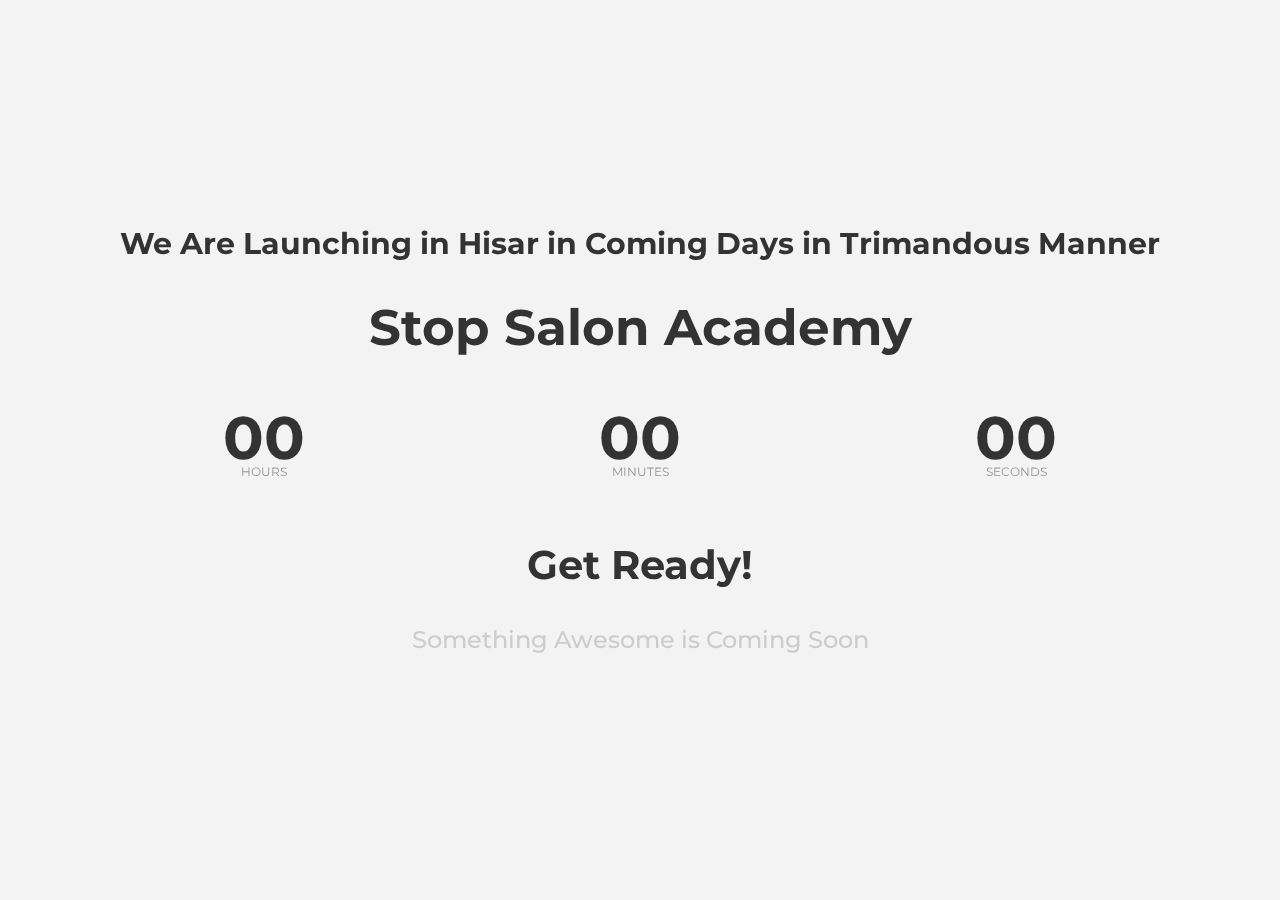
<file: index.html>
<!DOCTYPE html>

<html lang="en-US">
<head>
    

    <link href="assets/fonts/font-awesome.css" rel="stylesheet" type="text/css">
    <link href="assets/fonts/elegant-fonts.css" rel="stylesheet" type="text/css">
    <link href="https://fonts.googleapis.com/css?family=Montserrat:400,700" rel="stylesheet">
    <link rel="stylesheet" href="assets/bootstrap/css/bootstrap.css" type="text/css">
    <link rel="stylesheet" href="assets/css/magnific-popup.css" type="text/css">
    <link rel="stylesheet" href="assets/css/style.css" type="text/css">

    <title>Salon Booking - Coming Soon !</title>

    <style>
        body { background-color: #f3f3f3; }
    </style>

</head>

<body>
  
    <div class="content-wrapper">
        
        <div class="content-main animate">
            <div class="container">
                

                <h1 class="font-size-30">We Are Launching in Hisar in Coming Days in Trimandous Manner</h1>
                <h1 class="font-size-50">Stop Salon Academy</h1>
                <div class="center count-down animate" data-countdown-year="2021" data-countdown-month="11" data-countdown-day="10"></div>
                <h1 class="font-size-40">Get Ready!</h1>
                
                <h2 class="opacity-20">Something Awesome is Coming Soon</h2>
                

            </div>
            <!--end container-->
        </div>
        
        <!--end content-main-->
        <div class="background-wrapper">
            <div id="background-content"></div>
        </div>
        <!--end background-wrapper-->
    </div>
    <!--end content-wrapper-->
    
</div>
<!--end page-wrapper-->

<!-- Modal About Us -->

<!--end #modal-contact-us-->

<script  src="assets/js/jquery-2.2.1.min.js"></script>
<script  src="http://maps.google.com/maps/api/js"></script>
<script  src="assets/bootstrap/js/bootstrap.min.js"></script>
<script  src="assets/js/jquery.validate.min.js"></script>
<script  src="assets/js/jquery.magnific-popup.min.js"></script>
<script  src="assets/js/jquery.plugin.min.js"></script>
<script  src="assets/js/jquery.countdown.min.js"></script>
<script  src="assets/js/sketch.min.js"></script>
<script  src="assets/js/custom.js"></script>

<script>

    //  Map

    var latitude = 34.038405;
    var longitude = -117.946944;
    var markerImage = "assets/img/map-marker.png";
    var mapTheme = "light";
    var mapElement = "map";

    $(".modal").on("shown.bs.modal", function (e) {
        google.maps.event.addDomListener(window, 'load', simpleMap(latitude, longitude, markerImage, mapTheme, mapElement));
    });


    // Background

    var COLOURS = [ '#61dfff', '#A7EBCA', '#FFFFFF', '#ff6767', '#61dfff' ];
    var radius = 0;
    var randomColor = 0;

    Sketch.create({

        container: document.getElementById( 'background-content' ),
        autoclear: false,
        retina: 'auto',

        update: function() {
            radius = 2 + abs( sin( this.millis * 0.003 ) * 50 );
        },

        click: function() {
            randomColor = parseInt( 0 + (COLOURS.length - 0) * Math.random(), 10 ) ;
        },

        touchmove: function() {

            for ( var i = this.touches.length - 1, touch; i >= 0; i-- ) {

                touch = this.touches[i];

                this.lineCap = 'round';
                this.lineJoin = 'round';
                this.fillStyle = this.strokeStyle = COLOURS[ randomColor % COLOURS.length ];
                this.lineWidth = radius;

                this.beginPath();
                this.moveTo( touch.ox, touch.oy );
                this.lineTo( touch.x, touch.y );
                this.stroke();
            }
        }
    });


</script>

</body>
</file>
<file: assets/fonts/elegant-fonts.css>
@font-face {
	font-family: 'ElegantIcons';
	src:url('fonts/ElegantIcons.eot');
	src:url('fonts/ElegantIcons.eot?#iefix') format('embedded-opentype'),
		url('fonts/ElegantIcons.woff') format('woff'),
		url('fonts/ElegantIcons.ttf') format('truetype'),
		url('fonts/ElegantIcons.svg#ElegantIcons') format('svg');
	font-weight: normal;
	font-style: normal;
}

/* Use the following CSS code if you want to use data attributes for inserting your icons */
[data-icon]:before {
	font-family: 'ElegantIcons';
	content: attr(data-icon);
	speak: none;
	font-weight: normal;
	font-variant: normal;
	text-transform: none;
	line-height: 1;
	-webkit-font-smoothing: antialiased;
	-moz-osx-font-smoothing: grayscale;
}

/* Use the following CSS code if you want to have a class per icon */
/*
Instead of a list of all class selectors,
you can use the generic selector below, but it's slower:
[class*="your-class-prefix"] {
*/
.arrow_up, .arrow_down, .arrow_left, .arrow_right, .arrow_left-up, .arrow_right-up, .arrow_right-down, .arrow_left-down, .arrow-up-down, .arrow_up-down_alt, .arrow_left-right_alt, .arrow_left-right, .arrow_expand_alt2, .arrow_expand_alt, .arrow_condense, .arrow_expand, .arrow_move, .arrow_carrot-up, .arrow_carrot-down, .arrow_carrot-left, .arrow_carrot-right, .arrow_carrot-2up, .arrow_carrot-2down, .arrow_carrot-2left, .arrow_carrot-2right, .arrow_carrot-up_alt2, .arrow_carrot-down_alt2, .arrow_carrot-left_alt2, .arrow_carrot-right_alt2, .arrow_carrot-2up_alt2, .arrow_carrot-2down_alt2, .arrow_carrot-2left_alt2, .arrow_carrot-2right_alt2, .arrow_triangle-up, .arrow_triangle-down, .arrow_triangle-left, .arrow_triangle-right, .arrow_triangle-up_alt2, .arrow_triangle-down_alt2, .arrow_triangle-left_alt2, .arrow_triangle-right_alt2, .arrow_back, .icon_minus-06, .icon_plus, .icon_close, .icon_check, .icon_minus_alt2, .icon_plus_alt2, .icon_close_alt2, .icon_check_alt2, .icon_zoom-out_alt, .icon_zoom-in_alt, .icon_search, .icon_box-empty, .icon_box-selected, .icon_minus-box, .icon_plus-box, .icon_box-checked, .icon_circle-empty, .icon_circle-slelected, .icon_stop_alt2, .icon_stop, .icon_pause_alt2, .icon_pause, .icon_menu, .icon_menu-square_alt2, .icon_menu-circle_alt2, .icon_ul, .icon_ol, .icon_adjust-horiz, .icon_adjust-vert, .icon_document_alt, .icon_documents_alt, .icon_pencil, .icon_pencil-edit_alt, .icon_pencil-edit, .icon_folder-alt, .icon_folder-open_alt, .icon_folder-add_alt, .icon_info_alt, .icon_error-oct_alt, .icon_error-circle_alt, .icon_error-triangle_alt, .icon_question_alt2, .icon_question, .icon_comment_alt, .icon_chat_alt, .icon_vol-mute_alt, .icon_volume-low_alt, .icon_volume-high_alt, .icon_quotations, .icon_quotations_alt2, .icon_clock_alt, .icon_lock_alt, .icon_lock-open_alt, .icon_key_alt, .icon_cloud_alt, .icon_cloud-upload_alt, .icon_cloud-download_alt, .icon_image, .icon_images, .icon_lightbulb_alt, .icon_gift_alt, .icon_house_alt, .icon_genius, .icon_mobile, .icon_tablet, .icon_laptop, .icon_desktop, .icon_camera_alt, .icon_mail_alt, .icon_cone_alt, .icon_ribbon_alt, .icon_bag_alt, .icon_creditcard, .icon_cart_alt, .icon_paperclip, .icon_tag_alt, .icon_tags_alt, .icon_trash_alt, .icon_cursor_alt, .icon_mic_alt, .icon_compass_alt, .icon_pin_alt, .icon_pushpin_alt, .icon_map_alt, .icon_drawer_alt, .icon_toolbox_alt, .icon_book_alt, .icon_calendar, .icon_film, .icon_table, .icon_contacts_alt, .icon_headphones, .icon_lifesaver, .icon_piechart, .icon_refresh, .icon_link_alt, .icon_link, .icon_loading, .icon_blocked, .icon_archive_alt, .icon_heart_alt, .icon_star_alt, .icon_star-half_alt, .icon_star, .icon_star-half, .icon_tools, .icon_tool, .icon_cog, .icon_cogs, .arrow_up_alt, .arrow_down_alt, .arrow_left_alt, .arrow_right_alt, .arrow_left-up_alt, .arrow_right-up_alt, .arrow_right-down_alt, .arrow_left-down_alt, .arrow_condense_alt, .arrow_expand_alt3, .arrow_carrot_up_alt, .arrow_carrot-down_alt, .arrow_carrot-left_alt, .arrow_carrot-right_alt, .arrow_carrot-2up_alt, .arrow_carrot-2dwnn_alt, .arrow_carrot-2left_alt, .arrow_carrot-2right_alt, .arrow_triangle-up_alt, .arrow_triangle-down_alt, .arrow_triangle-left_alt, .arrow_triangle-right_alt, .icon_minus_alt, .icon_plus_alt, .icon_close_alt, .icon_check_alt, .icon_zoom-out, .icon_zoom-in, .icon_stop_alt, .icon_menu-square_alt, .icon_menu-circle_alt, .icon_document, .icon_documents, .icon_pencil_alt, .icon_folder, .icon_folder-open, .icon_folder-add, .icon_folder_upload, .icon_folder_download, .icon_info, .icon_error-circle, .icon_error-oct, .icon_error-triangle, .icon_question_alt, .icon_comment, .icon_chat, .icon_vol-mute, .icon_volume-low, .icon_volume-high, .icon_quotations_alt, .icon_clock, .icon_lock, .icon_lock-open, .icon_key, .icon_cloud, .icon_cloud-upload, .icon_cloud-download, .icon_lightbulb, .icon_gift, .icon_house, .icon_camera, .icon_mail, .icon_cone, .icon_ribbon, .icon_bag, .icon_cart, .icon_tag, .icon_tags, .icon_trash, .icon_cursor, .icon_mic, .icon_compass, .icon_pin, .icon_pushpin, .icon_map, .icon_drawer, .icon_toolbox, .icon_book, .icon_contacts, .icon_archive, .icon_heart, .icon_profile, .icon_group, .icon_grid-2x2, .icon_grid-3x3, .icon_music, .icon_pause_alt, .icon_phone, .icon_upload, .icon_download, .social_facebook, .social_twitter, .social_pinterest, .social_googleplus, .social_tumblr, .social_tumbleupon, .social_wordpress, .social_instagram, .social_dribbble, .social_vimeo, .social_linkedin, .social_rss, .social_deviantart, .social_share, .social_myspace, .social_skype, .social_youtube, .social_picassa, .social_googledrive, .social_flickr, .social_blogger, .social_spotify, .social_delicious, .social_facebook_circle, .social_twitter_circle, .social_pinterest_circle, .social_googleplus_circle, .social_tumblr_circle, .social_stumbleupon_circle, .social_wordpress_circle, .social_instagram_circle, .social_dribbble_circle, .social_vimeo_circle, .social_linkedin_circle, .social_rss_circle, .social_deviantart_circle, .social_share_circle, .social_myspace_circle, .social_skype_circle, .social_youtube_circle, .social_picassa_circle, .social_googledrive_alt2, .social_flickr_circle, .social_blogger_circle, .social_spotify_circle, .social_delicious_circle, .social_facebook_square, .social_twitter_square, .social_pinterest_square, .social_googleplus_square, .social_tumblr_square, .social_stumbleupon_square, .social_wordpress_square, .social_instagram_square, .social_dribbble_square, .social_vimeo_square, .social_linkedin_square, .social_rss_square, .social_deviantart_square, .social_share_square, .social_myspace_square, .social_skype_square, .social_youtube_square, .social_picassa_square, .social_googledrive_square, .social_flickr_square, .social_blogger_square, .social_spotify_square, .social_delicious_square, .icon_printer, .icon_calulator, .icon_building, .icon_floppy, .icon_drive, .icon_search-2, .icon_id, .icon_id-2, .icon_puzzle, .icon_like, .icon_dislike, .icon_mug, .icon_currency, .icon_wallet, .icon_pens, .icon_easel, .icon_flowchart, .icon_datareport, .icon_briefcase, .icon_shield, .icon_percent, .icon_globe, .icon_globe-2, .icon_target, .icon_hourglass, .icon_balance, .icon_rook, .icon_printer-alt, .icon_calculator_alt, .icon_building_alt, .icon_floppy_alt, .icon_drive_alt, .icon_search_alt, .icon_id_alt, .icon_id-2_alt, .icon_puzzle_alt, .icon_like_alt, .icon_dislike_alt, .icon_mug_alt, .icon_currency_alt, .icon_wallet_alt, .icon_pens_alt, .icon_easel_alt, .icon_flowchart_alt, .icon_datareport_alt, .icon_briefcase_alt, .icon_shield_alt, .icon_percent_alt, .icon_globe_alt, .icon_clipboard {
	font-family: 'ElegantIcons';
	speak: none;
	font-style: normal;
	font-weight: normal;
	font-variant: normal;
	text-transform: none;
	line-height: 1;
	-webkit-font-smoothing: antialiased;
}
.arrow_up:before {
	content: "\21";
}
.arrow_down:before {
	content: "\22";
}
.arrow_left:before {
	content: "\23";
}
.arrow_right:before {
	content: "\24";
}
.arrow_left-up:before {
	content: "\25";
}
.arrow_right-up:before {
	content: "\26";
}
.arrow_right-down:before {
	content: "\27";
}
.arrow_left-down:before {
	content: "\28";
}
.arrow-up-down:before {
	content: "\29";
}
.arrow_up-down_alt:before {
	content: "\2a";
}
.arrow_left-right_alt:before {
	content: "\2b";
}
.arrow_left-right:before {
	content: "\2c";
}
.arrow_expand_alt2:before {
	content: "\2d";
}
.arrow_expand_alt:before {
	content: "\2e";
}
.arrow_condense:before {
	content: "\2f";
}
.arrow_expand:before {
	content: "\30";
}
.arrow_move:before {
	content: "\31";
}
.arrow_carrot-up:before {
	content: "\32";
}
.arrow_carrot-down:before {
	content: "\33";
}
.arrow_carrot-left:before {
	content: "\34";
}
.arrow_carrot-right:before {
	content: "\35";
}
.arrow_carrot-2up:before {
	content: "\36";
}
.arrow_carrot-2down:before {
	content: "\37";
}
.arrow_carrot-2left:before {
	content: "\38";
}
.arrow_carrot-2right:before {
	content: "\39";
}
.arrow_carrot-up_alt2:before {
	content: "\3a";
}
.arrow_carrot-down_alt2:before {
	content: "\3b";
}
.arrow_carrot-left_alt2:before {
	content: "\3c";
}
.arrow_carrot-right_alt2:before {
	content: "\3d";
}
.arrow_carrot-2up_alt2:before {
	content: "\3e";
}
.arrow_carrot-2down_alt2:before {
	content: "\3f";
}
.arrow_carrot-2left_alt2:before {
	content: "\40";
}
.arrow_carrot-2right_alt2:before {
	content: "\41";
}
.arrow_triangle-up:before {
	content: "\42";
}
.arrow_triangle-down:before {
	content: "\43";
}
.arrow_triangle-left:before {
	content: "\44";
}
.arrow_triangle-right:before {
	content: "\45";
}
.arrow_triangle-up_alt2:before {
	content: "\46";
}
.arrow_triangle-down_alt2:before {
	content: "\47";
}
.arrow_triangle-left_alt2:before {
	content: "\48";
}
.arrow_triangle-right_alt2:before {
	content: "\49";
}
.arrow_back:before {
	content: "\4a";
}
.icon_minus-06:before {
	content: "\4b";
}
.icon_plus:before {
	content: "\4c";
}
.icon_close:before {
	content: "\4d";
}
.icon_check:before {
	content: "\4e";
}
.icon_minus_alt2:before {
	content: "\4f";
}
.icon_plus_alt2:before {
	content: "\50";
}
.icon_close_alt2:before {
	content: "\51";
}
.icon_check_alt2:before {
	content: "\52";
}
.icon_zoom-out_alt:before {
	content: "\53";
}
.icon_zoom-in_alt:before {
	content: "\54";
}
.icon_search:before {
	content: "\55";
}
.icon_box-empty:before {
	content: "\56";
}
.icon_box-selected:before {
	content: "\57";
}
.icon_minus-box:before {
	content: "\58";
}
.icon_plus-box:before {
	content: "\59";
}
.icon_box-checked:before {
	content: "\5a";
}
.icon_circle-empty:before {
	content: "\5b";
}
.icon_circle-slelected:before {
	content: "\5c";
}
.icon_stop_alt2:before {
	content: "\5d";
}
.icon_stop:before {
	content: "\5e";
}
.icon_pause_alt2:before {
	content: "\5f";
}
.icon_pause:before {
	content: "\60";
}
.icon_menu:before {
	content: "\61";
}
.icon_menu-square_alt2:before {
	content: "\62";
}
.icon_menu-circle_alt2:before {
	content: "\63";
}
.icon_ul:before {
	content: "\64";
}
.icon_ol:before {
	content: "\65";
}
.icon_adjust-horiz:before {
	content: "\66";
}
.icon_adjust-vert:before {
	content: "\67";
}
.icon_document_alt:before {
	content: "\68";
}
.icon_documents_alt:before {
	content: "\69";
}
.icon_pencil:before {
	content: "\6a";
}
.icon_pencil-edit_alt:before {
	content: "\6b";
}
.icon_pencil-edit:before {
	content: "\6c";
}
.icon_folder-alt:before {
	content: "\6d";
}
.icon_folder-open_alt:before {
	content: "\6e";
}
.icon_folder-add_alt:before {
	content: "\6f";
}
.icon_info_alt:before {
	content: "\70";
}
.icon_error-oct_alt:before {
	content: "\71";
}
.icon_error-circle_alt:before {
	content: "\72";
}
.icon_error-triangle_alt:before {
	content: "\73";
}
.icon_question_alt2:before {
	content: "\74";
}
.icon_question:before {
	content: "\75";
}
.icon_comment_alt:before {
	content: "\76";
}
.icon_chat_alt:before {
	content: "\77";
}
.icon_vol-mute_alt:before {
	content: "\78";
}
.icon_volume-low_alt:before {
	content: "\79";
}
.icon_volume-high_alt:before {
	content: "\7a";
}
.icon_quotations:before {
	content: "\7b";
}
.icon_quotations_alt2:before {
	content: "\7c";
}
.icon_clock_alt:before {
	content: "\7d";
}
.icon_lock_alt:before {
	content: "\7e";
}
.icon_lock-open_alt:before {
	content: "\e000";
}
.icon_key_alt:before {
	content: "\e001";
}
.icon_cloud_alt:before {
	content: "\e002";
}
.icon_cloud-upload_alt:before {
	content: "\e003";
}
.icon_cloud-download_alt:before {
	content: "\e004";
}
.icon_image:before {
	content: "\e005";
}
.icon_images:before {
	content: "\e006";
}
.icon_lightbulb_alt:before {
	content: "\e007";
}
.icon_gift_alt:before {
	content: "\e008";
}
.icon_house_alt:before {
	content: "\e009";
}
.icon_genius:before {
	content: "\e00a";
}
.icon_mobile:before {
	content: "\e00b";
}
.icon_tablet:before {
	content: "\e00c";
}
.icon_laptop:before {
	content: "\e00d";
}
.icon_desktop:before {
	content: "\e00e";
}
.icon_camera_alt:before {
	content: "\e00f";
}
.icon_mail_alt:before {
	content: "\e010";
}
.icon_cone_alt:before {
	content: "\e011";
}
.icon_ribbon_alt:before {
	content: "\e012";
}
.icon_bag_alt:before {
	content: "\e013";
}
.icon_creditcard:before {
	content: "\e014";
}
.icon_cart_alt:before {
	content: "\e015";
}
.icon_paperclip:before {
	content: "\e016";
}
.icon_tag_alt:before {
	content: "\e017";
}
.icon_tags_alt:before {
	content: "\e018";
}
.icon_trash_alt:before {
	content: "\e019";
}
.icon_cursor_alt:before {
	content: "\e01a";
}
.icon_mic_alt:before {
	content: "\e01b";
}
.icon_compass_alt:before {
	content: "\e01c";
}
.icon_pin_alt:before {
	content: "\e01d";
}
.icon_pushpin_alt:before {
	content: "\e01e";
}
.icon_map_alt:before {
	content: "\e01f";
}
.icon_drawer_alt:before {
	content: "\e020";
}
.icon_toolbox_alt:before {
	content: "\e021";
}
.icon_book_alt:before {
	content: "\e022";
}
.icon_calendar:before {
	content: "\e023";
}
.icon_film:before {
	content: "\e024";
}
.icon_table:before {
	content: "\e025";
}
.icon_contacts_alt:before {
	content: "\e026";
}
.icon_headphones:before {
	content: "\e027";
}
.icon_lifesaver:before {
	content: "\e028";
}
.icon_piechart:before {
	content: "\e029";
}
.icon_refresh:before {
	content: "\e02a";
}
.icon_link_alt:before {
	content: "\e02b";
}
.icon_link:before {
	content: "\e02c";
}
.icon_loading:before {
	content: "\e02d";
}
.icon_blocked:before {
	content: "\e02e";
}
.icon_archive_alt:before {
	content: "\e02f";
}
.icon_heart_alt:before {
	content: "\e030";
}
.icon_star_alt:before {
	content: "\e031";
}
.icon_star-half_alt:before {
	content: "\e032";
}
.icon_star:before {
	content: "\e033";
}
.icon_star-half:before {
	content: "\e034";
}
.icon_tools:before {
	content: "\e035";
}
.icon_tool:before {
	content: "\e036";
}
.icon_cog:before {
	content: "\e037";
}
.icon_cogs:before {
	content: "\e038";
}
.arrow_up_alt:before {
	content: "\e039";
}
.arrow_down_alt:before {
	content: "\e03a";
}
.arrow_left_alt:before {
	content: "\e03b";
}
.arrow_right_alt:before {
	content: "\e03c";
}
.arrow_left-up_alt:before {
	content: "\e03d";
}
.arrow_right-up_alt:before {
	content: "\e03e";
}
.arrow_right-down_alt:before {
	content: "\e03f";
}
.arrow_left-down_alt:before {
	content: "\e040";
}
.arrow_condense_alt:before {
	content: "\e041";
}
.arrow_expand_alt3:before {
	content: "\e042";
}
.arrow_carrot_up_alt:before {
	content: "\e043";
}
.arrow_carrot-down_alt:before {
	content: "\e044";
}
.arrow_carrot-left_alt:before {
	content: "\e045";
}
.arrow_carrot-right_alt:before {
	content: "\e046";
}
.arrow_carrot-2up_alt:before {
	content: "\e047";
}
.arrow_carrot-2dwnn_alt:before {
	content: "\e048";
}
.arrow_carrot-2left_alt:before {
	content: "\e049";
}
.arrow_carrot-2right_alt:before {
	content: "\e04a";
}
.arrow_triangle-up_alt:before {
	content: "\e04b";
}
.arrow_triangle-down_alt:before {
	content: "\e04c";
}
.arrow_triangle-left_alt:before {
	content: "\e04d";
}
.arrow_triangle-right_alt:before {
	content: "\e04e";
}
.icon_minus_alt:before {
	content: "\e04f";
}
.icon_plus_alt:before {
	content: "\e050";
}
.icon_close_alt:before {
	content: "\e051";
}
.icon_check_alt:before {
	content: "\e052";
}
.icon_zoom-out:before {
	content: "\e053";
}
.icon_zoom-in:before {
	content: "\e054";
}
.icon_stop_alt:before {
	content: "\e055";
}
.icon_menu-square_alt:before {
	content: "\e056";
}
.icon_menu-circle_alt:before {
	content: "\e057";
}
.icon_document:before {
	content: "\e058";
}
.icon_documents:before {
	content: "\e059";
}
.icon_pencil_alt:before {
	content: "\e05a";
}
.icon_folder:before {
	content: "\e05b";
}
.icon_folder-open:before {
	content: "\e05c";
}
.icon_folder-add:before {
	content: "\e05d";
}
.icon_folder_upload:before {
	content: "\e05e";
}
.icon_folder_download:before {
	content: "\e05f";
}
.icon_info:before {
	content: "\e060";
}
.icon_error-circle:before {
	content: "\e061";
}
.icon_error-oct:before {
	content: "\e062";
}
.icon_error-triangle:before {
	content: "\e063";
}
.icon_question_alt:before {
	content: "\e064";
}
.icon_comment:before {
	content: "\e065";
}
.icon_chat:before {
	content: "\e066";
}
.icon_vol-mute:before {
	content: "\e067";
}
.icon_volume-low:before {
	content: "\e068";
}
.icon_volume-high:before {
	content: "\e069";
}
.icon_quotations_alt:before {
	content: "\e06a";
}
.icon_clock:before {
	content: "\e06b";
}
.icon_lock:before {
	content: "\e06c";
}
.icon_lock-open:before {
	content: "\e06d";
}
.icon_key:before {
	content: "\e06e";
}
.icon_cloud:before {
	content: "\e06f";
}
.icon_cloud-upload:before {
	content: "\e070";
}
.icon_cloud-download:before {
	content: "\e071";
}
.icon_lightbulb:before {
	content: "\e072";
}
.icon_gift:before {
	content: "\e073";
}
.icon_house:before {
	content: "\e074";
}
.icon_camera:before {
	content: "\e075";
}
.icon_mail:before {
	content: "\e076";
}
.icon_cone:before {
	content: "\e077";
}
.icon_ribbon:before {
	content: "\e078";
}
.icon_bag:before {
	content: "\e079";
}
.icon_cart:before {
	content: "\e07a";
}
.icon_tag:before {
	content: "\e07b";
}
.icon_tags:before {
	content: "\e07c";
}
.icon_trash:before {
	content: "\e07d";
}
.icon_cursor:before {
	content: "\e07e";
}
.icon_mic:before {
	content: "\e07f";
}
.icon_compass:before {
	content: "\e080";
}
.icon_pin:before {
	content: "\e081";
}
.icon_pushpin:before {
	content: "\e082";
}
.icon_map:before {
	content: "\e083";
}
.icon_drawer:before {
	content: "\e084";
}
.icon_toolbox:before {
	content: "\e085";
}
.icon_book:before {
	content: "\e086";
}
.icon_contacts:before {
	content: "\e087";
}
.icon_archive:before {
	content: "\e088";
}
.icon_heart:before {
	content: "\e089";
}
.icon_profile:before {
	content: "\e08a";
}
.icon_group:before {
	content: "\e08b";
}
.icon_grid-2x2:before {
	content: "\e08c";
}
.icon_grid-3x3:before {
	content: "\e08d";
}
.icon_music:before {
	content: "\e08e";
}
.icon_pause_alt:before {
	content: "\e08f";
}
.icon_phone:before {
	content: "\e090";
}
.icon_upload:before {
	content: "\e091";
}
.icon_download:before {
	content: "\e092";
}
.social_facebook:before {
	content: "\e093";
}
.social_twitter:before {
	content: "\e094";
}
.social_pinterest:before {
	content: "\e095";
}
.social_googleplus:before {
	content: "\e096";
}
.social_tumblr:before {
	content: "\e097";
}
.social_tumbleupon:before {
	content: "\e098";
}
.social_wordpress:before {
	content: "\e099";
}
.social_instagram:before {
	content: "\e09a";
}
.social_dribbble:before {
	content: "\e09b";
}
.social_vimeo:before {
	content: "\e09c";
}
.social_linkedin:before {
	content: "\e09d";
}
.social_rss:before {
	content: "\e09e";
}
.social_deviantart:before {
	content: "\e09f";
}
.social_share:before {
	content: "\e0a0";
}
.social_myspace:before {
	content: "\e0a1";
}
.social_skype:before {
	content: "\e0a2";
}
.social_youtube:before {
	content: "\e0a3";
}
.social_picassa:before {
	content: "\e0a4";
}
.social_googledrive:before {
	content: "\e0a5";
}
.social_flickr:before {
	content: "\e0a6";
}
.social_blogger:before {
	content: "\e0a7";
}
.social_spotify:before {
	content: "\e0a8";
}
.social_delicious:before {
	content: "\e0a9";
}
.social_facebook_circle:before {
	content: "\e0aa";
}
.social_twitter_circle:before {
	content: "\e0ab";
}
.social_pinterest_circle:before {
	content: "\e0ac";
}
.social_googleplus_circle:before {
	content: "\e0ad";
}
.social_tumblr_circle:before {
	content: "\e0ae";
}
.social_stumbleupon_circle:before {
	content: "\e0af";
}
.social_wordpress_circle:before {
	content: "\e0b0";
}
.social_instagram_circle:before {
	content: "\e0b1";
}
.social_dribbble_circle:before {
	content: "\e0b2";
}
.social_vimeo_circle:before {
	content: "\e0b3";
}
.social_linkedin_circle:before {
	content: "\e0b4";
}
.social_rss_circle:before {
	content: "\e0b5";
}
.social_deviantart_circle:before {
	content: "\e0b6";
}
.social_share_circle:before {
	content: "\e0b7";
}
.social_myspace_circle:before {
	content: "\e0b8";
}
.social_skype_circle:before {
	content: "\e0b9";
}
.social_youtube_circle:before {
	content: "\e0ba";
}
.social_picassa_circle:before {
	content: "\e0bb";
}
.social_googledrive_alt2:before {
	content: "\e0bc";
}
.social_flickr_circle:before {
	content: "\e0bd";
}
.social_blogger_circle:before {
	content: "\e0be";
}
.social_spotify_circle:before {
	content: "\e0bf";
}
.social_delicious_circle:before {
	content: "\e0c0";
}
.social_facebook_square:before {
	content: "\e0c1";
}
.social_twitter_square:before {
	content: "\e0c2";
}
.social_pinterest_square:before {
	content: "\e0c3";
}
.social_googleplus_square:before {
	content: "\e0c4";
}
.social_tumblr_square:before {
	content: "\e0c5";
}
.social_stumbleupon_square:before {
	content: "\e0c6";
}
.social_wordpress_square:before {
	content: "\e0c7";
}
.social_instagram_square:before {
	content: "\e0c8";
}
.social_dribbble_square:before {
	content: "\e0c9";
}
.social_vimeo_square:before {
	content: "\e0ca";
}
.social_linkedin_square:before {
	content: "\e0cb";
}
.social_rss_square:before {
	content: "\e0cc";
}
.social_deviantart_square:before {
	content: "\e0cd";
}
.social_share_square:before {
	content: "\e0ce";
}
.social_myspace_square:before {
	content: "\e0cf";
}
.social_skype_square:before {
	content: "\e0d0";
}
.social_youtube_square:before {
	content: "\e0d1";
}
.social_picassa_square:before {
	content: "\e0d2";
}
.social_googledrive_square:before {
	content: "\e0d3";
}
.social_flickr_square:before {
	content: "\e0d4";
}
.social_blogger_square:before {
	content: "\e0d5";
}
.social_spotify_square:before {
	content: "\e0d6";
}
.social_delicious_square:before {
	content: "\e0d7";
}
.icon_printer:before {
	content: "\e103";
}
.icon_calulator:before {
	content: "\e0ee";
}
.icon_building:before {
	content: "\e0ef";
}
.icon_floppy:before {
	content: "\e0e8";
}
.icon_drive:before {
	content: "\e0ea";
}
.icon_search-2:before {
	content: "\e101";
}
.icon_id:before {
	content: "\e107";
}
.icon_id-2:before {
	content: "\e108";
}
.icon_puzzle:before {
	content: "\e102";
}
.icon_like:before {
	content: "\e106";
}
.icon_dislike:before {
	content: "\e0eb";
}
.icon_mug:before {
	content: "\e105";
}
.icon_currency:before {
	content: "\e0ed";
}
.icon_wallet:before {
	content: "\e100";
}
.icon_pens:before {
	content: "\e104";
}
.icon_easel:before {
	content: "\e0e9";
}
.icon_flowchart:before {
	content: "\e109";
}
.icon_datareport:before {
	content: "\e0ec";
}
.icon_briefcase:before {
	content: "\e0fe";
}
.icon_shield:before {
	content: "\e0f6";
}
.icon_percent:before {
	content: "\e0fb";
}
.icon_globe:before {
	content: "\e0e2";
}
.icon_globe-2:before {
	content: "\e0e3";
}
.icon_target:before {
	content: "\e0f5";
}
.icon_hourglass:before {
	content: "\e0e1";
}
.icon_balance:before {
	content: "\e0ff";
}
.icon_rook:before {
	content: "\e0f8";
}
.icon_printer-alt:before {
	content: "\e0fa";
}
.icon_calculator_alt:before {
	content: "\e0e7";
}
.icon_building_alt:before {
	content: "\e0fd";
}
.icon_floppy_alt:before {
	content: "\e0e4";
}
.icon_drive_alt:before {
	content: "\e0e5";
}
.icon_search_alt:before {
	content: "\e0f7";
}
.icon_id_alt:before {
	content: "\e0e0";
}
.icon_id-2_alt:before {
	content: "\e0fc";
}
.icon_puzzle_alt:before {
	content: "\e0f9";
}
.icon_like_alt:before {
	content: "\e0dd";
}
.icon_dislike_alt:before {
	content: "\e0f1";
}
.icon_mug_alt:before {
	content: "\e0dc";
}
.icon_currency_alt:before {
	content: "\e0f3";
}
.icon_wallet_alt:before {
	content: "\e0d8";
}
.icon_pens_alt:before {
	content: "\e0db";
}
.icon_easel_alt:before {
	content: "\e0f0";
}
.icon_flowchart_alt:before {
	content: "\e0df";
}
.icon_datareport_alt:before {
	content: "\e0f2";
}
.icon_briefcase_alt:before {
	content: "\e0f4";
}
.icon_shield_alt:before {
	content: "\e0d9";
}
.icon_percent_alt:before {
	content: "\e0da";
}
.icon_globe_alt:before {
	content: "\e0de";
}
.icon_clipboard:before {
	content: "\e0e6";
}


	.glyph {
		float: left;
		text-align: center;
		padding: .75em;
		margin: .4em 1.5em .75em 0;
		width: 6em;
text-shadow: none;
	}
        .glyph_big {
        font-size: 128px;
        color: #59c5dc;
        float: left;
        margin-right: 20px;
        }

        .glyph div { padding-bottom: 10px;}

	.glyph input {
		font-family: consolas, monospace;
		font-size: 12px;
		width: 100%;
		text-align: center;
		border: 0;
		box-shadow: 0 0 0 1px #ccc;
		padding: .2em;
                -moz-border-radius: 5px;
                -webkit-border-radius: 5px;
	}
	.centered {
		margin-left: auto;
		margin-right: auto;
	}
	.glyph .fs1 {
		font-size: 2em;
	}
</file>
<file: assets/css/style.css>
/*----------------------------------------------------------------------------------------------------------------------
Project:	    CreaSoon
Version:        1.0.0

Default Color   #000;

Body copy:		'Monsterat', sans-serif; 14px;
Headers:		'Monsterat', sans-serif;

----------------------------------------------------------------------------------------------------------------------*/

/*----------------------------------------------------------------------------------------------------------------------
[Table of contents]

A. Basic Styling
  -- Styling

B. Helpers
  -- Animations
  -- Universal Classes

C. Components
  -- Background
  -- Box
  -- Content wrapper
  -- Count-down
  -- Footer
  -- Forms
  -- Header
  -- Magnific popup
  -- Map
  -- Modal
  -- Page wrapper
  -- Parallax
  -- Person
  -- Skill
  -- Social icons
  -- Work;

----------------------------------------------------------------------------------------------------------------------*/

/***********************************************************************************************************************
A. Basic Styling
***********************************************************************************************************************/

body, html {
    height: 100%;
    font-family: 'Montserrat', sans-serif;
    font-size: 1rem;
    overflow: hidden;
    position: relative;
    margin-right: 0 !important;
    margin: 0;
}

a {
    transition: .4s ease;
    outline: none !important;
    color: #000;
}

a:hover, a:focus, a:active {
    text-decoration: none;
}

a.icon i {
    margin-right: .375rem;
    margin-left: .375rem;
}

dl dt {
    float: left;
}

dl dd {
    text-align: right;
    margin-bottom: .375rem;
}

h1 {
    font-size: 5rem;
    font-weight: bold;
}

h2 {
    font-size: 1.5rem;
}

h4 {
    font-size: 1.125rem;
    font-weight: bold;
}

h5 {
    font-size: .875rem;
}

p {
    opacity: .6;
}

img {
    max-width: 100%;
}

section {
    margin-bottom: 2.5rem;
}

/***********************************************************************************************************************
B. Helpers
***********************************************************************************************************************/

/* Animate */

.animate {
    transition: .6s;
    opacity: 0;
    transform: scale(.98);
}

.animate.idle {
    opacity: 1;
    transform: scale(1);
}

.background-wrapper, .active-slider {
    position: absolute;
    top: 0;
    left: 0;
    width: 100%;
    height: 100%;
    z-index: 0;
    overflow: hidden;
}

.background-wrapper img, .active-slider img {
    width: 100%;
    height: auto;
}

.background-wrapper .map, .active-slider .map {
    height: 100%;
}

.background-wrapper .background-color, .active-slider .background-color {
    position: absolute;
    top: 0;
    left: 0;
    width: 100%;
    height: 100%;
    z-index: -2;
}

.background-wrapper .background-color.background-color-white,
.active-slider .background-color.background-color-white {
    background-color: #fff;
}

.background-wrapper .background-color.background-color-black,
.active-slider .background-color.background-color-black {
    background-color: #000;
}

.bg-transfer {
    background-size: cover;
    background-position: center center;
    position: absolute;
    top: 0;
    left: 0;
    height: 100%;
    overflow: hidden;
    z-index: -1;
    width: 100%;
}

.bg-transfer img {
    display: none !important;
}

.bg-transfer.bg-fixed {
    background-attachment: fixed;
    background-size: 100%;
    background-position: top center;
}

.center {
    text-align: center;
}

.note {
    opacity: .4;
    font-size: .75rem;
    margin: .5rem 0;
}

.shadow {
    box-shadow: 0 .0625rem .625rem rgba(0, 0, 0, .07);
}

.font-size-10 {
    font-size: .625rem;
}

.font-size-20 {
    font-size: 1.25rem;
}

.font-size-30 {
    font-size: 1.875rem;
}

.font-size-40 {
    font-size: 2.5rem;
}

.font-size-50 {
    font-size: 3.125rem;
}

.font-size-60 {
    font-size: 3.75rem;
}

.font-size-70 {
    font-size: 4.375rem;
}

.font-size-80 {
    font-size: 5rem;
}

.font-size-90 {
    font-size: 5.625rem;
}

.font-size-100 {
    font-size: 6.25rem;
}

.font-size-110 {
    font-size: 6.875rem;
}

.font-size-120 {
    font-size: 7.5rem;
}

.opacity-90 {
    opacity: .9;
}

.opacity-80 {
    opacity: .8;
}

.opacity-70 {
    opacity: .7;
}

.opacity-60 {
    opacity: .6;
}

.opacity-50 {
    opacity: .5;
}

.opacity-40 {
    opacity: .4;
}

.opacity-30 {
    opacity: .3;
}

.opacity-20 {
    opacity: .2;
}

.opacity-19 {
    opacity: .19;
}

.opacity-18 {
    opacity: .18;
}

.opacity-17 {
    opacity: .17;
}

.opacity-16 {
    opacity: .16;
}

.opacity-15 {
    opacity: .15;
}

.opacity-14 {
    opacity: .14;
}

.opacity-13 {
    opacity: .13;
}

.opacity-12 {
    opacity: .12;
}

.opacity-11 {
    opacity: .11;
}

.opacity-10 {
    opacity: .1;
}

.opacity-9 {
    opacity: .09;
}

.opacity-8 {
    opacity: .08;
}

.opacity-7 {
    opacity: .07;
}

.opacity-6 {
    opacity: .06;
}

.opacity-5 {
    opacity: .05;
}

.opacity-4 {
    opacity: .04;
}

.opacity-3 {
    opacity: .03;
}

.opacity-2 {
    opacity: .02;
}

.opacity-1 {
    opacity: .01;
}

.opacity-0 {
    opacity: ;
}

/***********************************************************************************************************************
C. Components
***********************************************************************************************************************/

/* Background */

#background-content {
    height: 100%;
    width: 100%;
}

/* -- Box */

.box {
    margin-bottom: 1.875rem;
}

.box .icon {
    margin-top: .9375rem;
}

/* -- Content Wrapper */

.content-wrapper {
    display: table;
    height: 100%;
    width: 100%;
    position: absolute;
}

.content-wrapper .content-main {
    text-align: center;
    z-index: 1;
    pointer-events: none;
    display: table-cell;
    vertical-align: middle;
    position: relative;
}

.content-wrapper .content-main h1 {
    margin-bottom: 2.5rem;
}

.content-wrapper .content-main h2 {
    margin-top: 1.25rem;
    margin-bottom: 2.5rem;
}

.content-wrapper .content-main form {
    pointer-events: auto;
    margin-top: 1.875rem;
    margin-bottom: 1.25rem;
}

.content-wrapper .content-main .container {
    z-index: 1;
    position: relative;
}

/* -- Count Down */

.count-down {
    margin-bottom: 3.75rem;
}

.count-down .countdown-row {
    width: 100%;
}

.count-down .countdown-row.countdown-show4 .countdown-section {
    width: 25%;
}

.count-down .countdown-row.countdown-show3 .countdown-section {
    width: 33%;
}

.count-down .countdown-row.countdown-show2 .countdown-section {
    width: 50%;
}

.count-down .countdown-row.countdown-show1 .countdown-section {
    width: 100%;
}

.count-down .countdown-row .countdown-section {
    display: inline-block;
    position: relative;
}

.count-down .countdown-row .countdown-amount {
    font-size: 3.75rem;
    font-weight: bold;
    display: block;
    margin-bottom: -1.25rem;
    position: relative;
}

.count-down .countdown-row .countdown-period {
    opacity: .5;
    font-size: .75rem;
    text-transform: uppercase;
}

/* -- Footer */

footer {
    position: absolute;
    bottom: .625rem;
    text-align: center;
    width: 100%;
}

footer .social-icons a {
    opacity: .5;
    color: #000;
    padding: .3125rem .625rem;
    display: inline-block;
    font-size: 1.125rem;
}

footer .social-icons a:hover {
    opacity: 1;
}

input[type="text"], input[type="email"], input[type="date"], input[type="time"],
input[type="search"], input[type="password"], input[type="number"],
input[type="tel"], textarea.form-control {
    border-radius: 0;
    transition: .3s;
    box-shadow: none;
    -webkit-appearance: none;
    background-color: rgba(0, 0, 0, .03);
    border: 0 solid transparent;
    color: rgba(0, 0, 0, .6);
    outline: none !important;
    padding-top: .75rem;
    padding-bottom: .75rem;
    padding-left: .75rem;
    padding-right: .75rem;
    width: 100%;
    height: inherit;
    font-size: .875rem;
}

input[type="text"]:active, input[type="text"]:focus, input[type="email"]:active,
input[type="email"]:focus, input[type="date"]:active, input[type="date"]:focus,
input[type="time"]:active, input[type="time"]:focus, input[type="search"]:active,
input[type="search"]:focus, input[type="password"]:active,
input[type="password"]:focus, input[type="number"]:active,
input[type="number"]:focus, input[type="tel"]:active, input[type="tel"]:focus,
textarea.form-control:active, textarea.form-control:focus {
    box-shadow: none;
    background-color: rgba(0, 0, 0, .06);
    border-color: #fff;
}

input[type="text"]:hover, input[type="email"]:hover, input[type="date"]:hover,
input[type="time"]:hover, input[type="search"]:hover,
input[type="password"]:hover, input[type="number"]:hover,
input[type="tel"]:hover, textarea.form-control:hover {
    box-shadow: none;
    background-color: rgba(0, 0, 0, .06);
}

form.has-background {
    border-radius: .3125rem;
    background-color: rgba(0, 0, 0, .3);
    padding: 1.25rem;
}

form.submitted .status {
    transform: scale(1);
}

form.submitted .form-group, form.submitted .input-group {
    pointer-events: none;
}

form .status {
    transform: scale(.1);
    transition: .4s ease;
    top: -1.25rem;
    right: -1.25rem;
    position: absolute;
}

form .status .status-icon {
    border-radius: 50%;
    transition: .4s ease;
    width: 2.5rem;
    height: 2.5rem;
    background-color: grey;
    color: #fff;
    text-align: center;
    line-height: 2.5rem;
}

form .status .status-icon.valid {
    background-color: #50aa8d;
}

form .status .status-icon.invalid {
    background-color: #e45544;
}

form .status i {
    font-size: 1.125rem;
}

.form ::-webkit-input-placeholder {
    color: rgba(0, 0, 0, .3);
}

.form :-moz-placeholder {
    color: rgba(0, 0, 0, .3);
}

.form ::-moz-placeholder {
    color: rgba(0, 0, 0, .3);
}

.form :-ms-input-placeholder {
    color: rgba(0, 0, 0, .3);
}

.input-group {
    box-shadow: .0625rem .0625rem .5rem rgba(0, 0, 0, .07);
    border-radius: 3.125rem;
    width: 100%;
    overflow: hidden;
}

.input-group .input-group-btn {
    position: absolute;
    height: 100%;
    right: 0;
    width: auto;
    z-index: 5;
}

.input-group .input-group-btn .btn {
    transform: scale(.8);
    border-radius: 100%;
    transition: .4s ease;
    border: .1875rem solid rgba(0, 0, 0, .03);
    background-color: transparent;
    height: 100%;
    outline: none !important;
    width: 5rem;
    font-size: 1.5rem;
}

.input-group .input-group-btn .btn:hover {
    background-color: rgba(0, 0, 0, .03);
}

.input-group input[type="text"], .input-group input[type="email"],
.input-group input[type="date"], .input-group input[type="time"],
.input-group input[type="search"], .input-group input[type="password"],
.input-group input[type="number"], .input-group input[type="tel"],
.input-group textarea.form-control {
    border-radius: 0;
    transition: .3s;
    box-shadow: none;
    -webkit-appearance: none;
    background-color: #fff;
    border: .125rem solid #fff;
    color: rgba(0, 0, 0, .6);
    outline: none !important;
    padding-top: 1.5625rem;
    padding-bottom: 1.5625rem;
    padding-left: 1.5625rem;
    padding-right: 1.5625rem;
    width: 100%;
    height: inherit;
    font-size: 1.125rem;
}

.input-group input[type="text"]:active, .input-group input[type="text"]:focus,
.input-group input[type="email"]:active, .input-group input[type="email"]:focus,
.input-group input[type="date"]:active, .input-group input[type="date"]:focus,
.input-group input[type="time"]:active, .input-group input[type="time"]:focus,
.input-group input[type="search"]:active,
.input-group input[type="search"]:focus,
.input-group input[type="password"]:active,
.input-group input[type="password"]:focus,
.input-group input[type="number"]:active,
.input-group input[type="number"]:focus, .input-group input[type="tel"]:active,
.input-group input[type="tel"]:focus, .input-group textarea.form-control:active,
.input-group textarea.form-control:focus {
    box-shadow: none;
    background-color: #fff;
    border-color: #fff;
}

.input-group input[type="text"]:hover, .input-group input[type="email"]:hover,
.input-group input[type="date"]:hover, .input-group input[type="time"]:hover,
.input-group input[type="search"]:hover,
.input-group input[type="password"]:hover,
.input-group input[type="number"]:hover, .input-group input[type="tel"]:hover,
.input-group textarea.form-control:hover {
    box-shadow: none;
    background-color: #fff;
}

.form-group .btn {
    padding-top: .875rem;
    padding-bottom: .875rem;
}

/* -- Header */

.page-wrapper header {
    position: fixed;
    z-index: 999;
    padding: 1.875rem;
    display: table;
    width: 100%;
    pointer-events: none;
}

.page-wrapper header .brand {
    text-align: left;
    display: table-cell;
    vertical-align: middle;
    pointer-events: auto;
}

.page-wrapper header nav {
    display: table-cell;
    vertical-align: middle;
    text-align: right;
}

.page-wrapper header nav .navigation li {
    display: inline-block;
}

.page-wrapper header nav .navigation li a {
    padding: .3125rem .375rem;
    font-weight: bold;
    text-transform: uppercase;
    font-size: .75rem;
    pointer-events: auto;
}

/* -- Magnific Popup */

.mfp-wrap {
    z-index: 2000;
}

.mfp-bg {
    z-index: 1999;
}

/* -- Map */

#map {
    height: 12.5rem;
    width: 100%;
}

/* -- Modal */

.modal {
    text-align: center;
}

.modal.fade .modal-dialog {
    transform: translate(0, 0) scale(.95);
}

.modal.fade.in .modal-dialog {
    transform: translate(0, 0) scale(1);
}

.modal-dialog {
    width: auto;
    display: inline-block;
    text-align: left;
    vertical-align: middle;
    max-width: 100%;
}

.modal-dialog .modal-content {
    border-radius: 0;
    border: none;
}

.modal-dialog .modal-content h2 {
    font-size: 2.25rem;
    font-weight: bold;
}

.modal-dialog .modal-content h3 {
    font-size: 1.5rem;
    margin-bottom: 1.875rem;
}

.modal-dialog .modal-content .modal-header {
    border-bottom: none;
    padding: 4.0625rem 2.8125rem;
}

.modal-dialog .modal-content .modal-header .close {
    opacity: 1;
    background-color: #fff;
    padding: .625rem .875rem;
    position: absolute;
    top: 0;
    right: 0;
    margin-top: 0;
}

.modal-dialog .modal-content .modal-body {
    padding: 2.1875rem 2.8125rem;
}

/* -- Page Wrapper */

.page-wrapper {
    position: relative;
    height: 100%;
    width: 100%;
}

/* -- Parallax */

.parallax {
    position: absolute;
    bottom: 0;
    list-style: none;
    margin-bottom: 0;
}

.parallax img {
    max-width: inherit;
    width: auto;
    position: absolute;
    bottom: 0;
}

/* -- Person */

.person h4 {
    margin-bottom: .3125rem;
}

.person h5 {
    opacity: .7;
    margin-top: .3125rem;
}

.person .image {
    border-radius: 100%;
    height: 7.5rem;
    width: 7.5rem;
    position: relative;
    overflow: hidden;
    z-index: 1;
    display: inline-block;
}

/* -- Skill */

.skill {
    position: relative;
    margin-bottom: 2.5rem;
}

.skill h4 {
    font-size: .875rem;
    text-transform: uppercase;
}

.skill aside {
    opacity: .8;
    position: absolute;
    right: 0;
    top: 0;
}

.skill .bar {
    position: relative;
}

.skill .bar .bar-active, .skill .bar .bar-background {
    height: .125rem;
    background-color: #000;
    position: absolute;
    top: 0;
    left: 0;
}

.skill .bar .bar-background {
    opacity: .2;
    width: 100%;
}

/* -- Social Icons */

.social-icons a {
    color: #000;
    padding: .3125rem;
    display: inline-block;
}

/* -- Work */

.work {
    display: block;
    position: relative;
    margin-bottom: 1.875rem;
}

.work .description {
    position: absolute;
    bottom: .625rem;
    z-index: 2;
    left: .625rem;
}

.work .description h4 {
    font-size: 1.125rem;
    font-weight: bold;
    margin-bottom: .125rem;
    margin-top: 0;
    background-color: #fff;
    padding: .125rem;
    display: inline-block;
}

.work .description h5 {
    font-size: .875rem;
    margin-bottom: 0;
    margin-top: 0;
    background-color: #fff;
    padding: .125rem;
}

.work .image {
    position: relative;
    height: 13.75rem;
    z-index: 1;
}

@media screen and (min-width: 48rem) {
    .modal:before {
        display: inline-block;
        vertical-align: middle;
        content: " ";
        height: 100%;
    }
}
</file>
